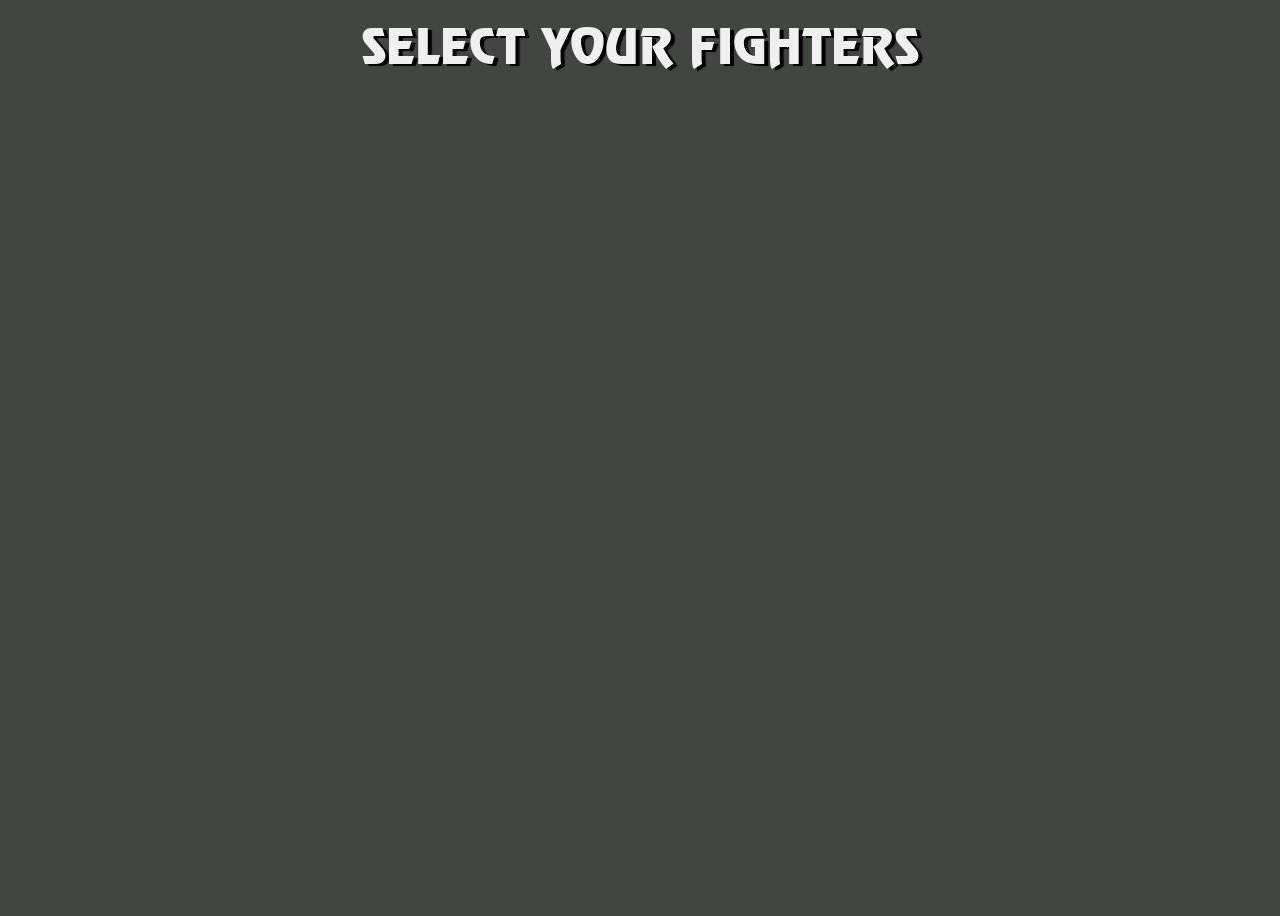
<file: changeHero/index.html>
<!doctype html>
<html lang="en">
<head>
    <meta charset="UTF-8">
    <meta name="viewport"
          content="width=device-width, user-scalable=no, initial-scale=1.0, maximum-scale=1.0, minimum-scale=1.0">
    <meta http-equiv="X-UA-Compatible" content="ie=edge">
    <title>Mortal Kombat</title>
    <link rel="stylesheet" href="index.css">
</head>
<body>
<div class="root">
    <div class="title">
        SELECT YOUR FIGHTERS
    </div>
    <div class="player"></div>
    <div class="parent"></div>

    <script src="index.js"></script>
</div>
</body>
</html>
</file>
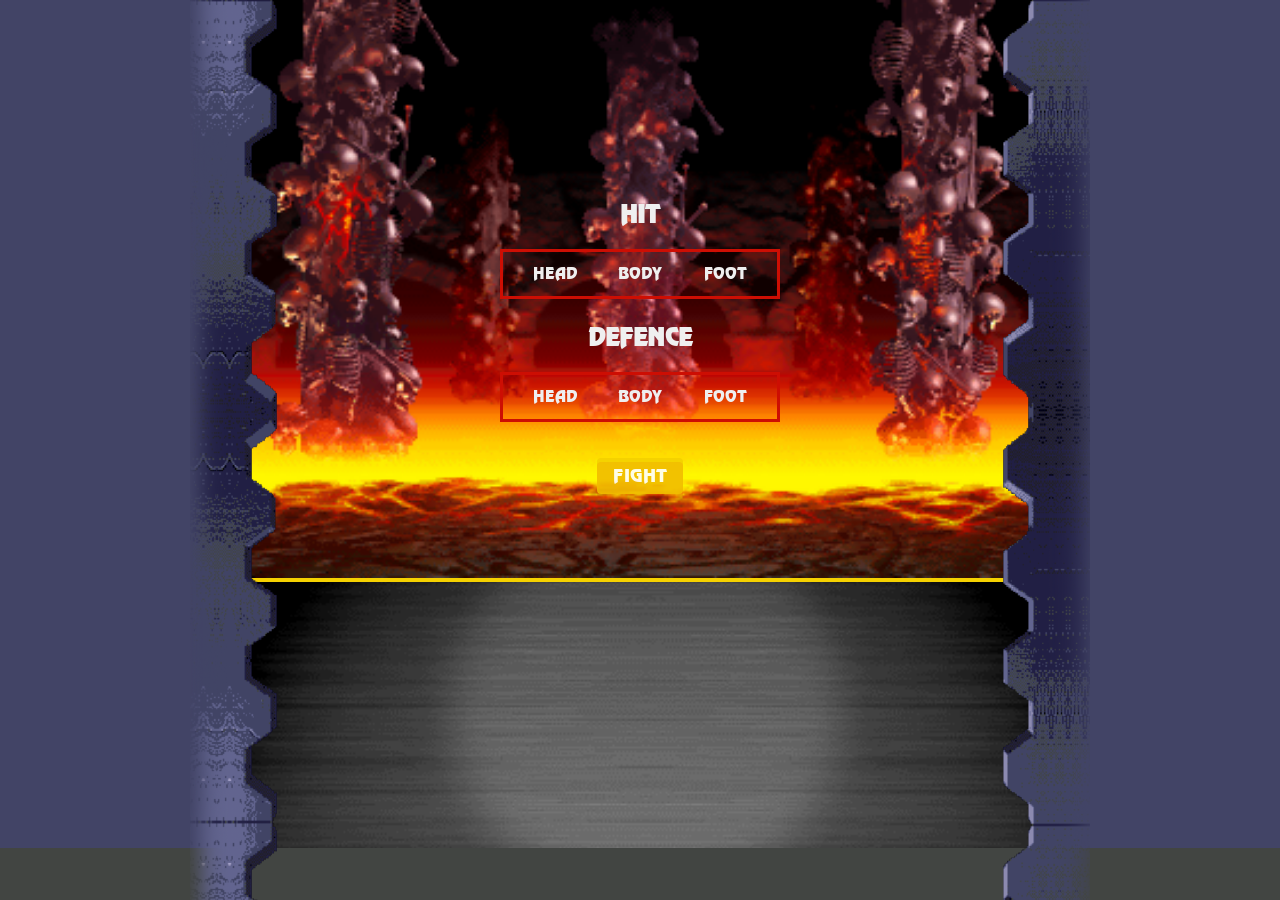
<file: fight.html>
<!doctype html>
<html lang="en">
<head>
    <meta charset="UTF-8">
    <meta name="viewport"
          content="width=device-width, user-scalable=no, initial-scale=1.0, maximum-scale=1.0, minimum-scale=1.0">
    <meta http-equiv="X-UA-Compatible" content="ie=edge">
    <title>MK - JSMarathon - Arenas</title>
    <link rel="stylesheet" href="fight.css">
</head>
<body>
    <div class="root">
        <div class="arenas arena1">
            <form class="control">
                <div class="inputWrap">
                    <h2>HIT</h2>
                    <div class="ul">
                        <input type="radio" name="hit" value="head" id="headHit" required>
                        <label for="headHit">
                            <span>HEAD</span>
                        </label>
                        <input type="radio" name="hit" value="body" id="bodyHit" required>
                        <label for="bodyHit">
                            <span>BODY</span>
                        </label>
                        <input type="radio" name="hit" value="foot" id="footHit" required>
                        <label for="footHit">
                            <span>FOOT</span>
                        </label>
                    </div>
                </div>
                <div class="inputWrap">
                    <h2>defence</h2>
                    <div class="ul">
                        <input type="radio" name="defence" value="head" id="headDefence" required>
                        <label for="headDefence">
                            <span>HEAD</span>
                        </label>
                        <input type="radio" name="defence" value="body" id="bodyDefence" required>
                        <label for="bodyDefence">
                            <span>BODY</span>
                        </label>
                        <input type="radio" name="defence" value="foot" id="footDefence" required>
                        <label for="footDefence">
                            <span>FOOT</span>
                        </label>
                    </div>
                </div>
                <div class="buttonWrap">
                    <button class="button" type="submit">
                        Fight
                    </button>
                </div>
            </form>

        </div>
        <div class="chat"></div>
        <div class="wall-left"></div>
        <div class="wall-right"></div>
    </div>
    <script src="main.js" type="module"></script>
</body>
</html>
</file>
<file: changeHero/index.css>
@font-face {
    font-family: 'Mortal Kombat 3';
    src: url('/./assets/fonts/MortalKombat3-Regular.eot');
    src: url('/./assets/fonts/MortalKombat3-Regular.eot?#iefix') format('embedded-opentype'),
    url('/./assets/fonts/MortalKombat3-Regular.woff2') format('woff2'),
    url('/./assets/fonts/MortalKombat3-Regular.woff') format('woff'),
    url('/./assets/fonts/MortalKombat3-Regular.ttf') format('truetype');
    font-weight: normal;
    font-style: normal;
    font-display: swap;
}


*, *:before, *:after {
    box-sizing: border-box;
}

body {
    background-color: #424542;
}

.root {
    display: flex;
    justify-content: center;
    align-items: center;
    flex-direction: column;
    padding-top: 30px;
    min-height: 100vh;
    min-width: 100vh;
    background-size: contain;
    background-position: center;
    position: relative;
}

.title {
    position: absolute;
    font-family: "Mortal Kombat 3";
    font-size: 48px;
    color: #FFF;
    top: 10px;
    left: 50%;
    color: #efefef;
    text-shadow: 4px 2px 1px #000;
    transform: translate(-50%, 0);
    white-space: nowrap;
}

.player {
    position: absolute;
    width: 210px;
    height: 367px;
    z-index: 3;
    bottom: 44px;
    left: 50%;
    margin-left: -105px;
    transform: translate(-205%, 0px);
}

.player img {
    max-width: 100%;
    max-height: 100%;
    height: 100%;
}

.parent {
    display: grid;
    grid-template-columns: repeat(7, 1fr);
    grid-template-rows: repeat(4, 1fr);
    grid-column-gap: 0px;
    grid-row-gap: 0px;
}

.div1 { grid-area: 1 / 1 / 2 / 2; }
.div2 { grid-area: 1 / 2 / 2 / 3; }
.div3 { grid-area: 1 / 3 / 2 / 4; }
.div4 { grid-area: 1 / 4 / 2 / 5; }
.div5 { grid-area: 1 / 5 / 2 / 6; }
.div6 { grid-area: 1 / 6 / 2 / 7; }
.div7 { grid-area: 1 / 7 / 2 / 8; }
.div8 { grid-area: 2 / 1 / 3 / 2; }
.div9 { grid-area: 2 / 2 / 3 / 3; }
.div10 { grid-area: 2 / 3 / 3 / 4; }
.div11 { grid-area: 2 / 4 / 3 / 5; }
.div12 { grid-area: 2 / 5 / 3 / 6; }
.div13 { grid-area: 2 / 6 / 3 / 7; }
.div14 { grid-area: 2 / 7 / 3 / 8; }
.div15 { grid-area: 3 / 2 / 4 / 3; }
.div16 { grid-area: 3 / 3 / 4 / 4; }
.div17 { grid-area: 3 / 4 / 4 / 5; }
.div18 { grid-area: 3 / 5 / 4 / 6; }
.div19 { grid-area: 3 / 6 / 4 / 7; }
.div20 { grid-area: 4 / 2 / 5 / 3; }
.div21 { grid-area: 4 / 3 / 5 / 4; }
.div22 { grid-area: 4 / 4 / 5 / 5; }
.div23 { grid-area: 4 / 5 / 5 / 6; }
.div24 { grid-area: 4 / 6 / 5 / 7; }

.row {
    display: flex;
    position: relative;
    z-index: 1;
}

.row:hover {
    z-index: 2;
}
.character {
    width: 137px;
    height: 176px;
    position: relative;
    z-index: 1;
    cursor: pointer;
}

.character:hover,
.character.active {
    z-index: 2;
}

.character:hover:before,
.character.active:before {
    content: "";
    display: block;
    width: calc(100% + 4px);
    height: calc(100% + 4px);
    top: -2px;
    left: -2px;
    position: absolute;
    border: 14px solid #21aa21;
}
.character.disabled {
    cursor: default;
}
.character.disabled:hover:before {
    display: none;
}

.character img {
    width: 100%;
}
</file>
<file: fight.css>
@font-face {
    font-family: 'Mortal Kombat 3';
    src: url('./assets/fonts/MortalKombat3-Regular.eot');
    src: url('./assets/fonts/MortalKombat3-Regular.eot?#iefix') format('embedded-opentype'),
    url('./assets/fonts/MortalKombat3-Regular.woff2') format('woff2'),
    url('./assets/fonts/MortalKombat3-Regular.woff') format('woff'),
    url('./assets/fonts/MortalKombat3-Regular.ttf') format('truetype');
    font-weight: normal;
    font-style: normal;
    font-display: swap;
}


*,
*:before,
*:after {
    box-sizing: border-box;
}

html {
    margin: 0;
    padding: 0;
}

body {
    background-color: #424542;
    margin: 0;
    padding: 0;
}

.root {
    display: flex;
    justify-content: center;
    width: 100%;
    flex-direction: column;
    align-items: center;
    position: relative;
    background: #424466;
}

.wall-left {
    position: absolute;
    width: 87px;
    background-image: url(assets/wall-left.png);
    min-height: 100vh;
    background-size: contain;
    background-repeat: repeat-y;
    top: 0;
    z-index: 100;
    left: 50%;
    transform: translate(-450px, 0px);
    height: 100%;
}

.wall-right {
    position: absolute;
    width: 87px;
    background-image: url(./assets/wall-right.png);
    min-height: 100vh;
    background-size: contain;
    background-repeat: repeat-y;
    top: 0;
    z-index: 100;
    right: 50%;
    transform: translate(450px, 0px);
    height: 100%;
}

.arenas {
    width: 786px;
    height: 578px;
    background-size: cover;
    background-position: center;
    background-repeat: no-repeat;
    position: relative;
    display: flex;
}

.arenas.arena1 {
    background-image: url(./assets/scorpions-lair-arenas.png);
}

.arenas.arena2 {
    background-image: url(./assets/the-cave.png);
}

.arenas.arena3 {
    background-image: url(./assets/jade-s-desert.png);
}

.arenas.arena4 {
    background-image: url(./assets/scislac-busorez.png);
}

.arenas.arena5 {
    background-image: url(./assets/waterfront.png);
}

.player1,
.player2 {
    width: 50%;
    position: relative;
}

.progressbar {
    width: 295px;
    border: 4px solid #f5d100;
    position: absolute;
    top: 59px;
    height: 28px;
    background-color: #cd0e03;
    display: flex;
}

.player1 .progressbar {
    left: 38px;
}

.player2 .progressbar {
    right: 38px;
    flex-direction: row-reverse;
}

.extralife {
    width: 90px;
    border: 2px solid #f5d100;
    position: absolute;
    top: 85px;
    height: 12px;
    background-color: #cd0e03;
    display: flex;
}

.player1 .extralife {
    left: 38px;
}

.player2 .extralife {
    right: 38px;
    flex-direction: row-reverse;
}

.extralife .life {
    background: #00d600;
}

.life {
    background-color: #0431f9;
    height: 100%;
    width: 90%;
}

.name {
    position: absolute;
    font-family: 'Mortal Kombat 3';
    font-size: 26px;
    line-height: 20px;
    letter-spacing: 2px;
    color: #efefef;
    top: 0;
    text-transform: uppercase;
}

.player1 .name {
    left: 5px;
}

.player2 .name {
    right: 5px;
}

.chat {
    width: 786px;
    height: 30vh;
    background-image: url(./assets/versus.png);
    background-size: cover;
    background-position: center;
    border-top: 4px solid #f5d100;
    padding: 6px 40px;
    overflow: scroll;
    color: white;
    font-family: Arial;
}

.character {
    position: absolute;
    bottom: 20px;
    width: 150px;
    height: 268px;
}

.player1 .character {
    left: 60px;
}

.player2 .character {
    right: 60px;
}

.player2 .character img {
    transform: scaleX(-1) translate(50%, 0);
}

.character img {
    height: 100%;
    position: absolute;
    bottom: 0;
    left: 50%;
    transform: translate(-50%, 0);
}

.fight {
    position: absolute;
    z-index: 100;
    top: 30%;
    width: 300px;
    left: 50%;
    transform: translate(-50%, 0%);
}

.fight img {
    width: 100%;
}

.button {
    display: block;
    position: relative;
    padding: 0 16px;
    height: 36px;
    color: white;
    font-size: 18px;
    text-transform: uppercase;
    background-color: #f5d100;
    border: none;
    margin-top: 0;
    margin-left: auto;
    margin-right: auto;
    border-radius: 4px;
    box-sizing: border-box;
    cursor: pointer;
    font-family: "Mortal Kombat 3";
    outline: none;
}
.button::after {
    content: "";
    position: absolute;
    width: 100%;
    height: 100%;
    top: 4px;
    left: 0;
    background-color: #cd0e03;
    border-radius: 4px;
    z-index: -1;
}
.button:hover {
    background-color: #f5d100;
}
.button:active {
    top: 2px;
}
.button:active::after {
    top: 1px;
}

.button:disabled {
    opacity: .9;
    cursor: not-allowed;
}

.button:disabled:after {
    opacity: .1;
}

.button:disabled:active {
    top: 0px;
}

.button:disabled:active::after {
    top: 4px;
}

.loseTitle {
    position: absolute;
    top: 22%;
    left: 50%;
    font-size: 36px;
    transform: translate(-50%, 0%);
    text-transform: uppercase;
    z-index: 1000;
    color: white;
    font-family: "Mortal Kombat 3";
    text-shadow: 2px 2px 2px #cd0e03;
}

.reloadWrap {
    position: absolute;
    top: 54px;
    z-index: 1000;
    left: 50%;
    transform: translate(-50%, 0%);
}

.reloadWrap .button {
    margin-top: 0;
}

form:invalid button[class=button] {
    opacity: .9;
    cursor: not-allowed;
}

form:invalid button[class=button]:after {
    opacity: .1;
}

form:invalid button[class=button]:active {
    top: 0px;
}

form:invalid button[class=button]:active::after {
    top: 4px;
}

.control {
    position: absolute;
    width: 200px;
    top: 60%;
    left: 50%;
    transform: translate(-50%, -50%);
    display: flex;
    justify-content: flex-start;
    align-items: center;
    flex-direction: column;
    z-index: 1000;
}

.inputWrap {
    position: relative;
    width: 280px;
    margin-bottom: 24px;
}

.buttonWrap {
    margin-top: 12px;
}

.inputWrap h2 {
    text-align: center;
    margin: 0 auto 20px;
    font-weight: 700;
    font-family: 'Mortal Kombat 3';
    color: #efefef;
    text-transform: uppercase;
}

.ul {
    border: solid 3px #cd0e03;
    height: 50px;
    padding: 0 12px;
    font-family: 'Mortal Kombat 3';
    display: flex;
    justify-content: space-between;
    color: #efefef;
}
.ul label {
    cursor: pointer;
}
.ul label:nth-of-type(2) {
    margin: 0 -4.5px;
}
.ul label span {
    position: relative;
    display: inline-block;
    width: 80px;
    height: 50px;
    line-height: 50px;
    transition: 0.3s;
    text-align: center;
    margin-top: -3px;
}
.ul label span::before {
    position: relative;
    display: block;
    width: 80px;
    height: 50px;
    content: "";
    transform: scaleY(1.2);
    z-index: -1;
    margin-bottom: -50px;
    transition: 0.3s;
}
.ul label span:hover {
    background-color: rgba(107, 185, 240, 0.2);
}

input {
    display: none;
}
input[type=radio]:checked + label > span {
    color: #fff;
    font-weight: 700;
    text-shadow: 0px 2px 2px rgba(0, 0, 0, 0.2);
}
input[type=radio]:checked + label > span::before {
    background: #f5d100;
    box-shadow: 0px 3px 6px 0px rgba(0, 0, 0, 0.2);
}
input[type=radio]:checked + label > span:hover {
    background: none;
}
</file>
